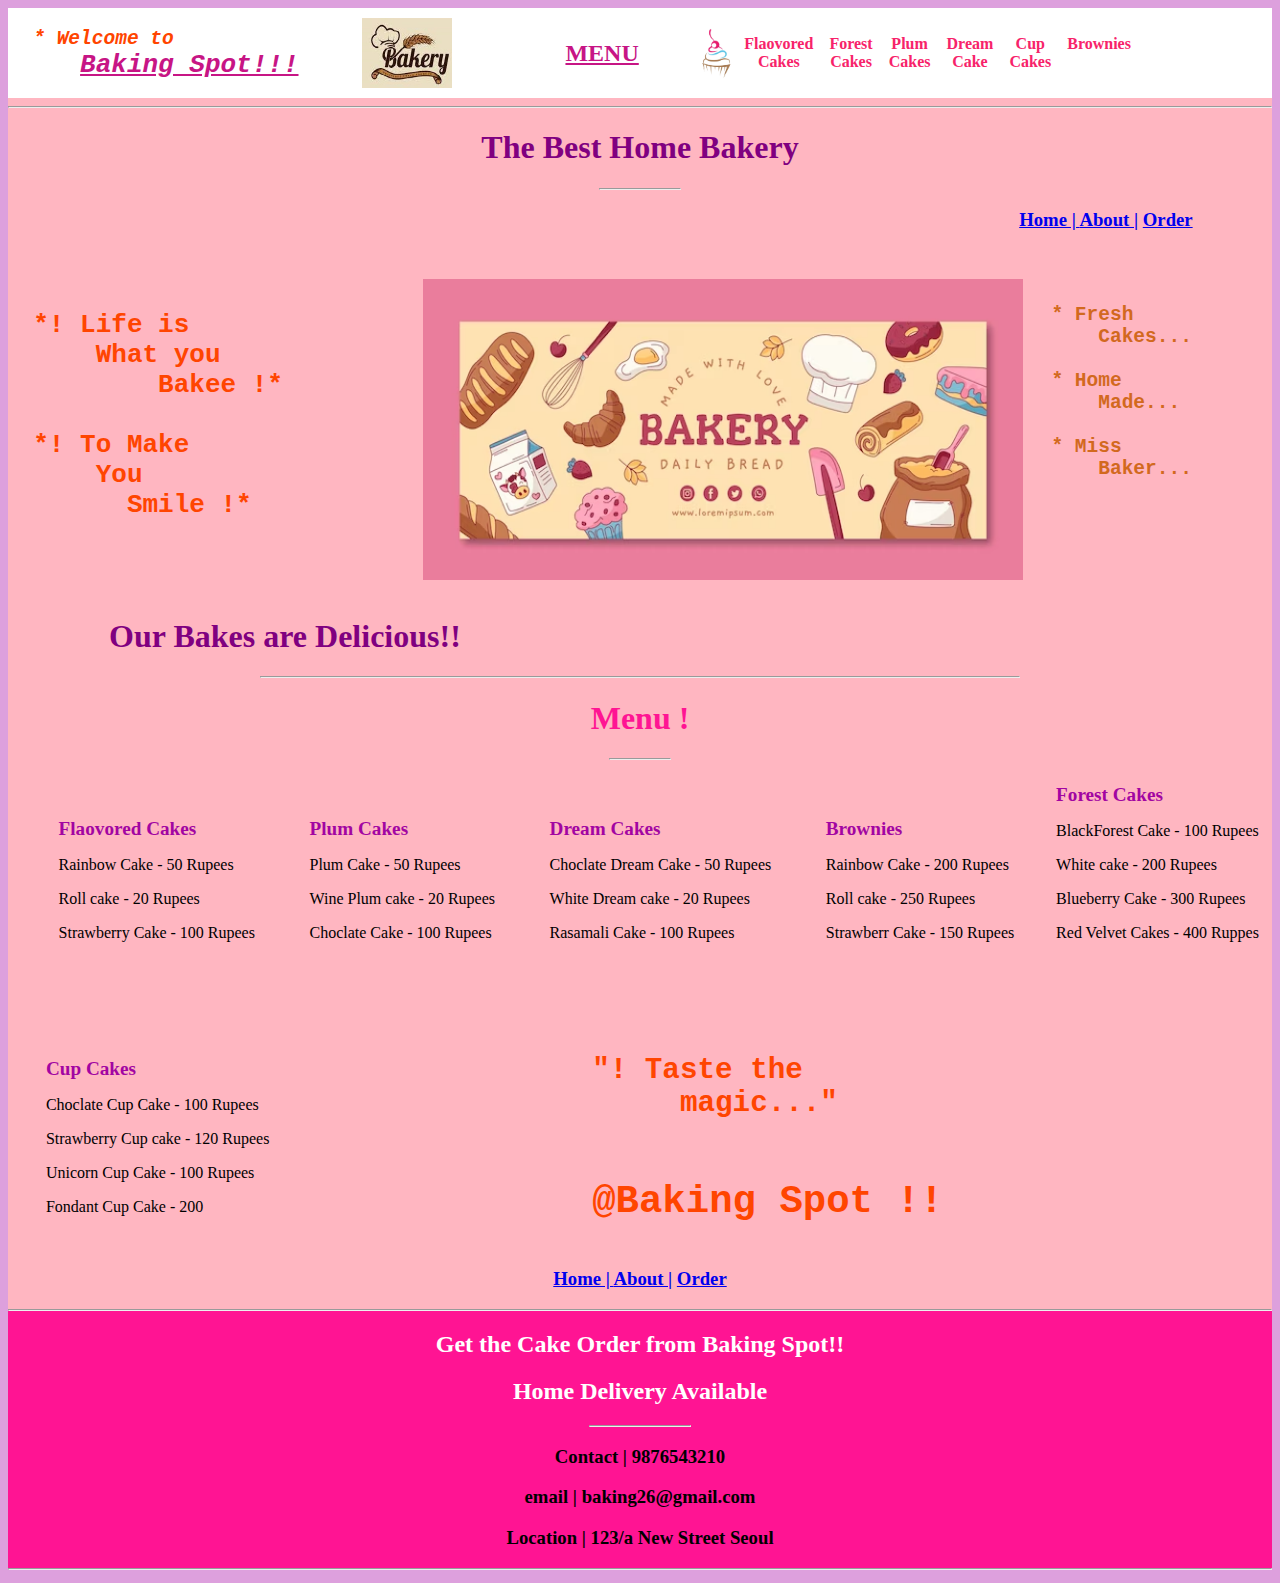
<file: index.html>
<!DOCTYPE html>
<html style="background-color: plum;">
    <head>
        <title>Home Page</title>
        <link rel="icon" href="bakeHome.png">
        <link rel="stylesheet" href="style.css">
    </head>
    <body style="background-color:lightpink;">
        <header>
            <pre class="welcome"><h2><i>* Welcome to
    <span class="baking"><u>Baking Spot!!!</u></span></i></h2>
            </pre>
            <img class="hotel" src="bak.jpg" alt="">
            <h2 class="men" style="color: mediumvioletred;"><u>MENU</u></h2>
            <img class="icon" src="cakeicon.avif" alt="">
            <nav class="nav_bar">
                <a href="#">Flaovored Cakes</a>
                <a href="#">Forest Cakes</a>
                <a href="#">Plum Cakes</a>
                <a href="#">Dream Cake</a>
                <a href="#">Cup Cakes</a>
                <a href="#">Brownies</a>
            </nav>
        </header>
        <hr>
        <main>
            <center>
            <h1 style="color: purple;">The Best Home Bakery</h1>
            <hr class="hr">
        </center>
        <h3 class="op"><a href="index.html">Home | </a>
            <a href="about.html">About |</a>
        <a href="Order.html">Order</a></h3>
            <div class="disp">
                <pre><h1>
*! Life is
    What you 
        Bakee !*

*! To Make
    You 
      Smile !*           
        </h1></pre>
            <img class="poster" src="bannerr.avif">
            <pre><h2 class="fresh">* Fresh 
    Cakes...

* Home 
    Made...

* Miss
    Baker...
    </h2></pre>
        </div>
            <h1 class="cake">Our Bakes are Delicious!!</h1>
            <hr class="len">
            <center>
                <h1 style="color: deeppink;">Menu !</h1>
            </center>
            <hr class="hr1">
            <div class="list">
               <h2 class="clr">Flaovored Cakes</h2>
               <p>Rainbow Cake - 50 Rupees</p>
               <p>Roll cake - 20 Rupees</p>
               <p>Strawberry Cake - 100 Rupees</p>
            </div>
            <div class="list">
               <h2 class="clr">Plum Cakes</h2>
               <p>Plum Cake - 50 Rupees</p>
               <p>Wine Plum cake - 20 Rupees</p>
               <p>Choclate Cake - 100 Rupees</p>
            </div>
            <div class="list">
               <h2 class="clr">Dream Cakes</h2>
               <p>Choclate Dream Cake - 50 Rupees</p>
               <p>White Dream cake - 20 Rupees</p>
               <p>Rasamali Cake - 100 Rupees</p>
            </div>
            <div class="list">
                <h2 class="clr">Brownies</h2>
                <p>Rainbow Cake - 200 Rupees</p>
                <p>Roll cake - 250 Rupees</p>
                <p>Strawberr Cake - 150 Rupees</p>
            </div>
            <div class="list2">
                <h2 class="clr">Forest Cakes</h2>
                <p>BlackForest Cake - 100 Rupees</p>
                <p>White cake - 200 Rupees</p>
                <p>Blueberry Cake - 300 Rupees</p>
                <p>Red Velvet Cakes - 400 Ruppes</p>
            </div>
            <div class="list2">
                <h2 class="clr">Cup Cakes</h2>
                <p>Choclate Cup Cake - 100 Rupees</p>
                <p>Strawberry Cup cake - 120 Rupees</p>
                <p>Unicorn Cup Cake - 100 Rupees</p>
                <p>Fondant Cup Cake - 200</p>
            </div>
            <div class="list2">
                <h2 class="taste"><pre><h2>
                "! Taste the 
                     magic..."
            <h1>            @Baking Spot !!</h1></h2>
                </pre></h2>
            </div>
            <div>
                <section>
                <center><h3><a href="index.html">Home | </a>
                    <a href="about.html">About |</a>
                <a href="Order.html">Order</a></h3></center>
            </section>
            </div>
        </main>
        <footer>    
            <div class="foot">
                <hr>
                <h2 class="fot">Get the Cake Order from Baking Spot!!</h2>
            <h2 class="fot">Home Delivery Available</h2>
            <hr class="fott">
                <h3>Contact | 9876543210</h3>
                <h3>email | baking26@gmail.com</h3>
                <h3>Location | 123/a New Street Seoul</h3>
                <hr>
            </div>
        </footer>
    </body>
</html>
</file>
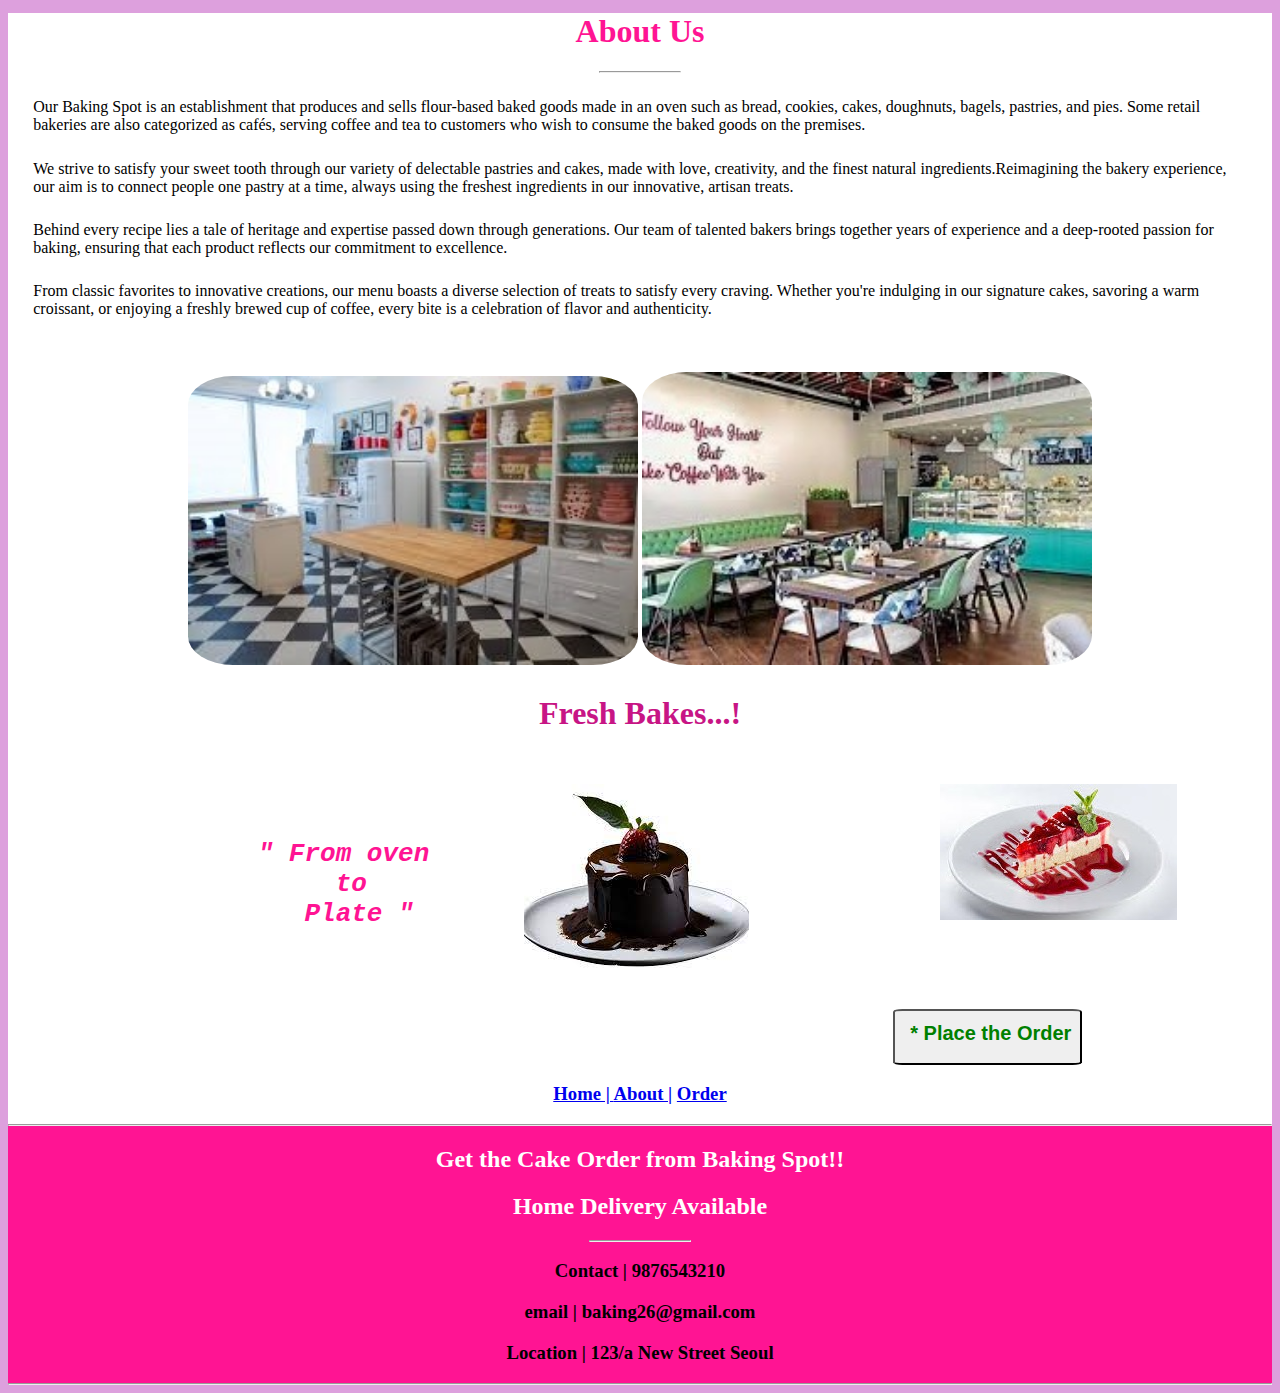
<file: about.html>
<!DOCTYPE html>
<html style="background-color: plum;">
    <head>
        <title>About Us..</title>
        <link rel="icon" href="logo.png">
    </head>
    <body style="background-color: white;">
        <main>
        <link rel="stylesheet" href="style.css">
        <center>
            <h1 class="abt">About Us</h1>
        </center>
        <hr class="hr">
        <p class="pa">
            Our Baking Spot is an establishment that produces and sells flour-based baked goods made in an oven such as bread, cookies, cakes, doughnuts, bagels, pastries, and pies. Some retail bakeries are also categorized as cafés, serving coffee and tea to customers who wish to consume the baked goods on the premises.
        </p>
        <p class="pa">We strive to satisfy your sweet tooth through our variety of delectable pastries and cakes, made with love, creativity, and the finest natural ingredients.Reimagining the bakery experience, our aim is to connect people one pastry at a time, always using the freshest ingredients in our innovative, artisan treats.</p>
        <p class="pa">Behind every recipe lies a tale of heritage and expertise passed down through generations. Our team of talented bakers brings together years of experience and a deep-rooted passion for baking, ensuring that each product reflects our commitment to excellence.</p>
        <p class="pa">From classic favorites to innovative creations, our menu boasts a diverse selection of treats to satisfy every craving. Whether you're indulging in our signature cakes, savoring a warm croissant, or enjoying a freshly brewed cup of coffee, every bite is a celebration of flavor and authenticity.</p>
        <center>
            <img src="homebakery.jpg" alt="" class="ambient">
            <img src="ambi.jpg" alt="" class="ambient">
            <h2 class="baking">Fresh Bakes...!</h2>
        </center>
        <pre class="plate">
            <h1><i>
                " From oven
                     to
                   Plate "</i>
            </h1>
            <img src="plate.jpg" alt="" class="plate">
            <img src="plate2.jpg" alt="" class="plate">
          </pre>
        <div>
        <div>
            <a href="Order.html"><button class="btn"><h2 class="oder">* Place the Order</button></h2></a>
        </div>
        <div>
            <section>
            <center><h3><a href="index.html">Home | </a>
                <a href="about.html">About |</a>
            <a href="Order.html">Order</a></h3></center>
        </section>
        </div>
        </main>
        <footer>    
            <div class="foot">
                <hr>
                <h2 class="fot">Get the Cake Order from Baking Spot!!</h2>
            <h2 class="fot">Home Delivery Available</h2>
            <hr class="fott">
                <h3>Contact | 9876543210</h3>
                <h3>email | baking26@gmail.com</h3>
                <h3>Location | 123/a New Street Seoul</h3>
                <hr>
            </div>
        </footer>
    </body>
</html>
</file>
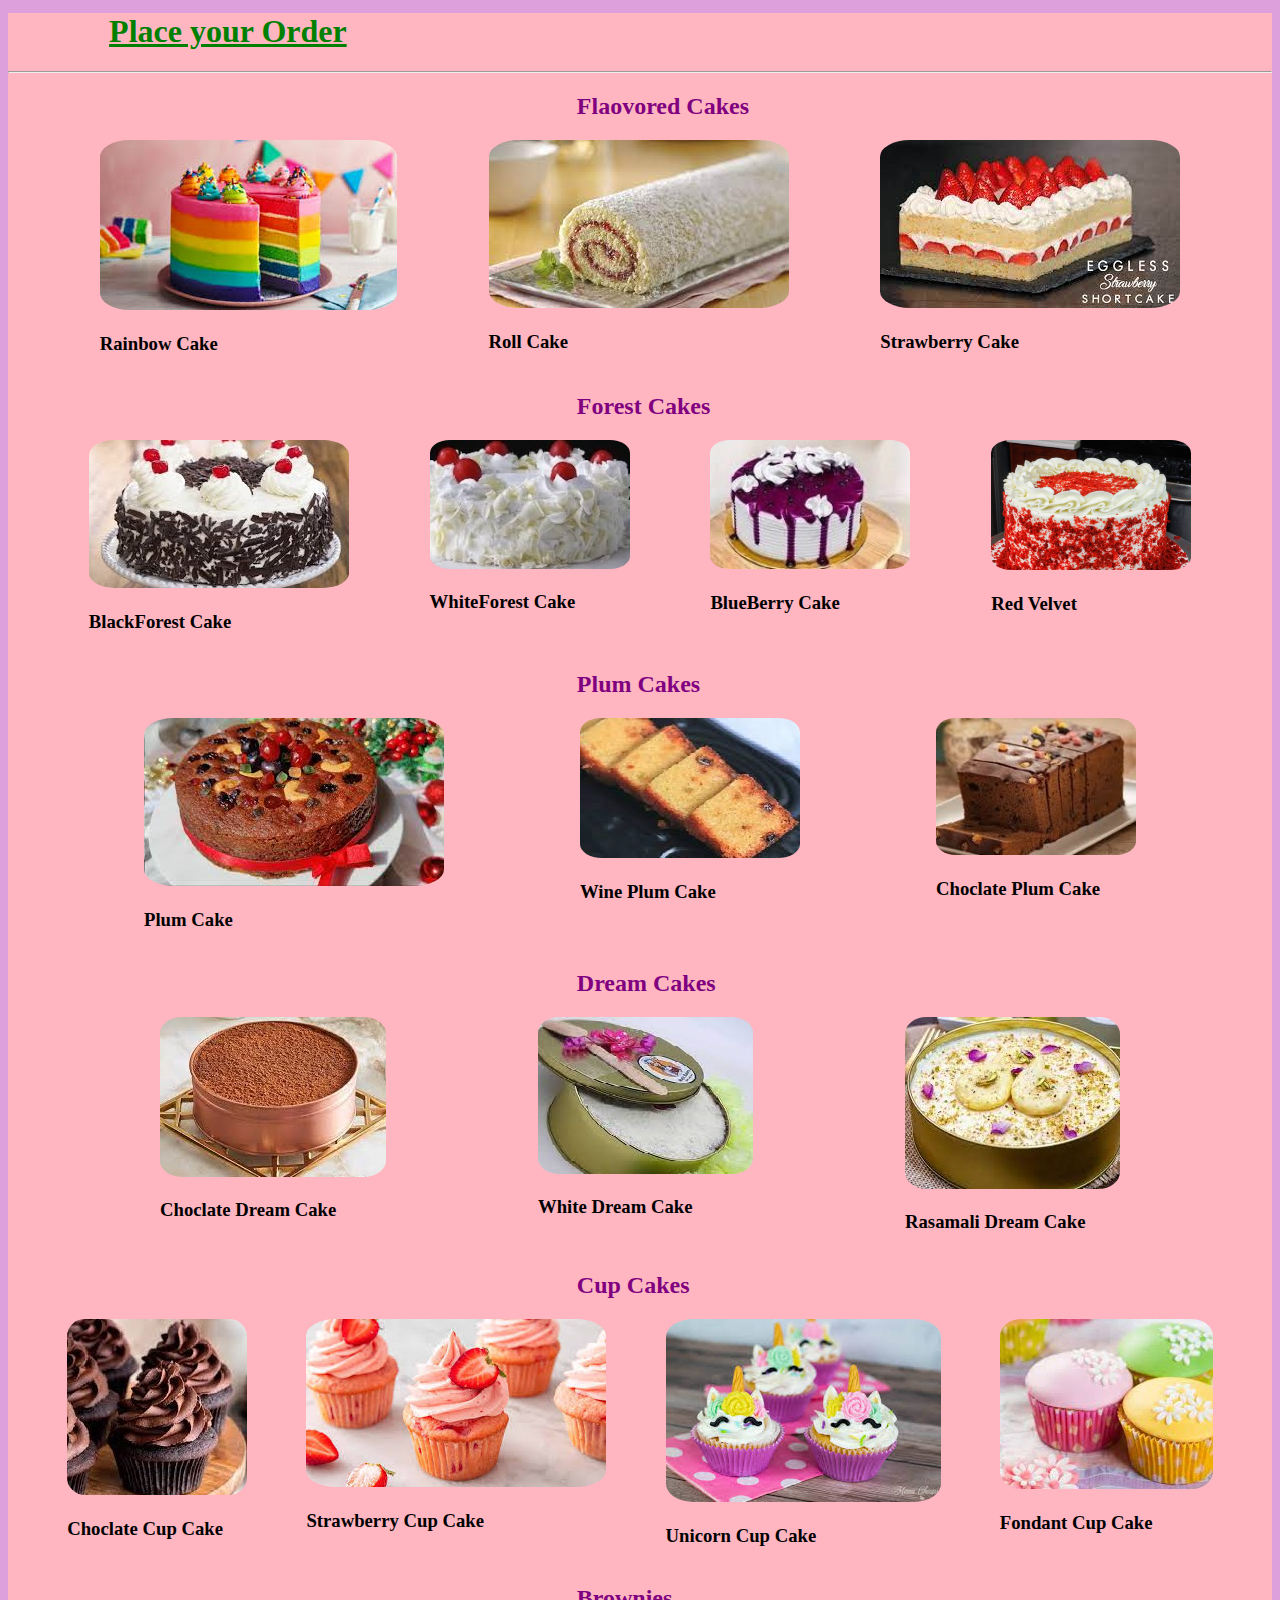
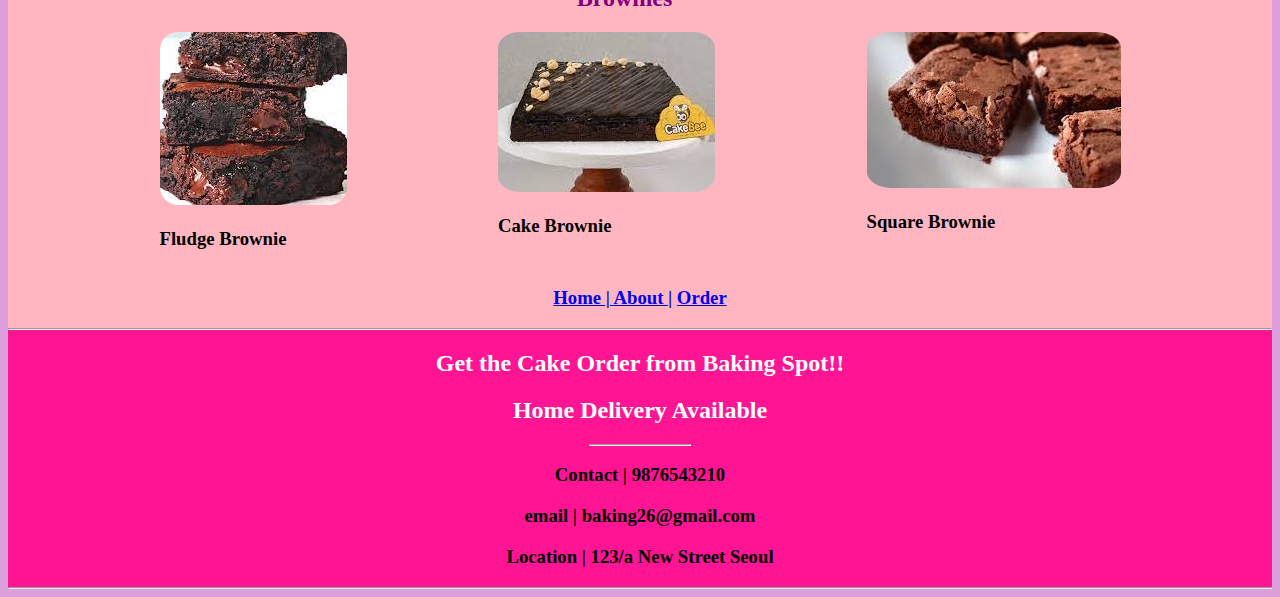
<file: Order.html>
<!DOCTYPE html>
<html style="background-color: plum;">
    <head>
        <title>Place the Order</title>
        <link rel="icon" href="logo1.jpg">
        <link rel="stylesheet" href="style.css">
    </head>
    <body style="background-color: lightpink;">
        <h1 class="place"><u class="pla">Place your Order</u></h1>
        <hr>
    <h2 class="cakes">Flaovored Cakes</h2>
            <div class="menu">
                <div><img src="rainbow.jpg" alt="" class="cup"><h3>Rainbow Cake</h3></div>
                <div><img src="rollcake.jpg" alt="" class="cup"><h3>Roll Cake</h3></div>
                <div><img src="strawberri.jpg" alt="" class="cup"><h3>Strawberry Cake</h3></div>
            </div>
            <h2 class="cakes">Forest Cakes</h2>
            <div class="menu1">
                <div><img src="blackforest.jpg" class="forest1"><h3>BlackForest Cake</h3></div>
                <div><img src="whiteforest.jpg" class="forest"><h3>WhiteForest Cake</h3></div>
                <div><img src="blueberry.jpg" class="forest"><h3>BlueBerry Cake</h3></div>
                <div><img src="redvelvet.jpg" class="forest"><h3>Red Velvet</h3></div>
            </div>
            <h2 class="cakes">Plum Cakes</h2>
            <div class="menu1">
                <div><img src="plum1.jpg" class="forest1"><h3>Plum Cake</h3></div>
                <div><img src="plum2.jpg" class="forest1"><h3>Wine Plum Cake</h3></div>
                <div><img src="plum3.jpg" class="forest"><h3>Choclate Plum Cake</h3></div>
            </div>
            <h2 class="cakes">Dream Cakes</h2>
            <div class="menu1">
                <div><img class="cup" src="dream1.jpg"><h3>Choclate Dream Cake</h3></div>
                <div><img class="cup" src="whitedream.jpg"><h3>White Dream Cake</h3></div>
                <div><img class="cup" src="rasamalaidream.jpg"><h3>Rasamali Dream Cake</h3></div>
            </div>
            <h2 class="cakes">Cup Cakes</h2>
            <div class="menu1">
                <div><img class="cup" src="cup1.jpg"><h3>Choclate Cup Cake</h3></div>
                <div><img class="cup" src="stracup.jpg"><h3>Strawberry Cup Cake</h3></div>
                <div><img class="cup" src="unicorn.jpg"><h3>Unicorn Cup Cake</h3></div>
                <div><img class="cup" src="foncup.jpg"><h3>Fondant Cup Cake</h3></div>
            </div>
            <h2 class="cakes">Brownies</h2>
            <div class="menu1">
                <div><img class="cup" src="breownie.jpg"><h3>Fludge Brownie</h3></div>
                <div><img class="cup" src="brownie2.jpg"><h3>Cake Brownie</h3></div>
                <div><img class="cup" src="brownie3.jpg"><h3>Square Brownie</h3></div>
            </div>
            <div>
                <section>
                <center><h3><a href="index.html">Home | </a>
                    <a href="about.html">About |</a>
                <a href="Order.html">Order</a></h3></center>
            </section>
            </div>
            <footer>    
                <div class="foot">
                    <hr>
                    <h2 class="fot">Get the Cake Order from Baking Spot!!</h2>
                <h2 class="fot">Home Delivery Available</h2>
                <hr class="fott">
                    <h3>Contact | 9876543210</h3>
                    <h3>email | baking26@gmail.com</h3>
                    <h3>Location | 123/a New Street Seoul</h3>
                    <hr>
                </div>
            </footer>
    </body>
</html>
</file>
<file: style.css>
header{
    display: flex;
    background-color: white;
    height: 90px;
    justify-content: space-between;
    align-items: center;
}
.welcome{
    margin-top: 3.5%;
    margin-left: 2%;
    color:orangered;
}
.baking{
    color: mediumvioletred;
    font-size:xx-large;
}
.hotel{
    height: 100px;
    margin-left: 5%;
    width: 90px;
    height: 70px;
}
.men{
    margin-left: 9%;
}
.icon{
    width: 55px;
    margin-left: 4%;
}
.next{
    color: blue;
    margin-top: 5%;
}
.nav_bar{
    display: flex;
    margin-right: 10%;
}
.nav_bar a{
    margin-right: 4%;
    text-align: center;
    text-decoration:solid;
    font-weight: 700;
    color: rgb(247, 35, 106);
    padding: 28px 0;
}
.poster{
    margin-top: 30px;
    width: 600px;
    justify-items: center;
}
.fresh{
    margin-left: 20%;
    margin-top: 30%;
    color:chocolate;
}
.caption{
    display: flex;
}
.cake{
    color:purple;
    margin-left: 8%;
    margin-top: 3%;
}
.cakes{
    color: purple;
margin-left: 45%;
}
.menu {
    display: flex;
    flex-wrap: wrap;
    justify-content: space-evenly;
    text-decoration: solid;
}
.disp{
    display: flex;
    color: orangered;
    margin-top: 1%;
    margin-left: 2%;
}
.menu1{
    display: flex;
    flex-wrap: wrap;
    justify-content: space-evenly;
}
.forest{
    width: 200px;
    border-radius: 10%;
}
.forest1{
    width: 220;
    border-radius: 10%;
}
.plum{
    width: 200px;
    border-radius: 10%;
}
.cup{
    border-radius: 10%;
}

.fot{
    color: white;
}
.fott{
    width: 100px;
    color: yellow;
}
.foot{
    text-align: center;
    background-color: deeppink;
}
.abt{
    color: deeppink;
    margin-top: 1%;
}
.hr{
    width: 80px;
}
.hr1{
    width: 60px;
    align-items: center;
}
.ambient{
    width: 450px;
    justify-content: space-evenly;
    border-radius: 10%;
    margin-top: 3%;
}
.len{
    width: 60%;
}
.pa{
    margin-left: 2%;
    margin-top: 2%;
    margin-right: 2%;
}
.plate{
    color: deeppink;
    display: flex;
    justify-content: space-between;
    align-items: center;
    margin: auto;
    margin-top: 2%;
}
.list{
    margin-left: 4%;
    display: inline-block;
}
.list2{
    margin-left: 3%;
    display: inline-block;
}
.clr{
    color: rgb(162, 5, 162);
    font-size:larger;
}
.taste{
    color: orangered;
    margin-top: 10%;
}
.oder{
    color: green;
    margin-top: 10px;
    width: 180px;
}
.btn{
    width: 15%;
    margin-left: 70%;
    border-radius: 5%;
}
.place{
    color: green;
    margin-left: 8%;
    margin-top: 1%;
}
.pla{
    margin-top: 2%;
}
.op{
    margin-left: 80%;
}
</file>
